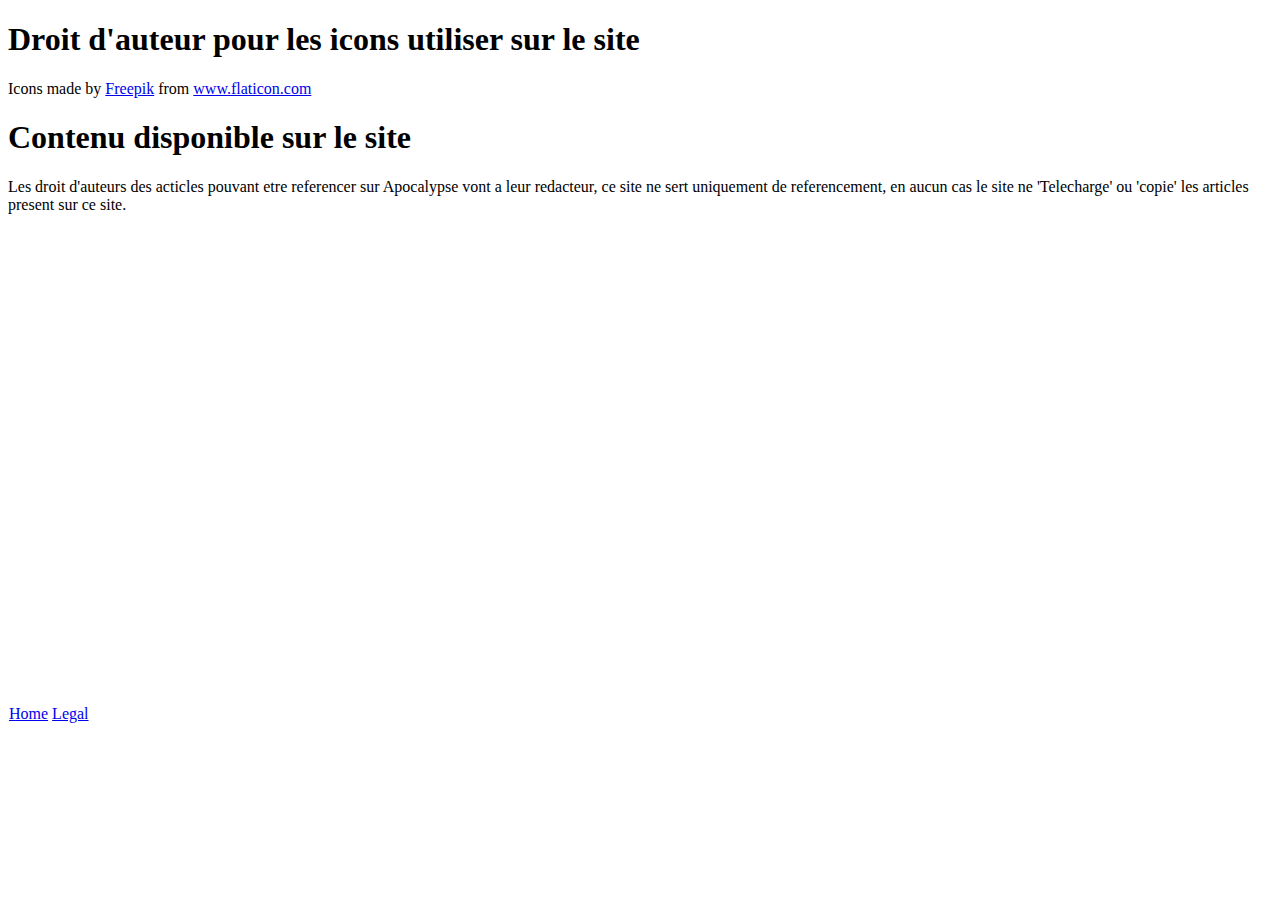
<file: Credits.html>
<!DOCTYPE html>
<html lang="en">
<head>
    <meta charset="UTF-8">
    <meta http-equiv="X-UA-Compatible" content="IE=edge">
    <meta name="viewport" content="width=device-width, initial-scale=1.0">
    <title>Credits</title>
    <link rel="stylesheet" href="css/credit.css">
    <link href="https://cdn.jsdelivr.net/npm/bootstrap@5.0.0-beta3/dist/css/bootstrap.min.css" rel="stylesheet" integrity="sha384-eOJMYsd53ii+scO/bJGFsiCZc+5NDVN2yr8+0RDqr0Ql0h+rP48ckxlpbzKgwra6" crossorigin="anonymous">
</head>
<body>

    <div>
            <h1> Droit d'auteur pour les icons utiliser sur le site</h1>

            <p> <div>Icons made by <a href="https://www.freepik.com" title="Freepik">Freepik</a> from <a href="https://www.flaticon.com/" title="Flaticon">www.flaticon.com</a></div></p>

            <h1> Contenu disponible sur le site</h1>
            <p> Les droit d'auteurs des acticles pouvant etre referencer sur Apocalypse vont a leur redacteur, ce site ne sert uniquement de referencement, en aucun cas le site ne 'Telecharge' ou 'copie' les articles present sur ce site. </p>
    </div>



    <div class="credits">
        <a class="btn btn-secondary btn-sm" href="index.html">Home</a>
        <a style="margin-right: 50px;" class="btn btn-secondary btn-sm" href="legal.html">Legal</a>


    <script src="https://code.jquery.com/jquery-3.3.1.slim.min.js" integrity="sha384-q8i/X+965DzO0rT7abK41JStQIAqVgRVzpbzo5smXKp4YfRvH+8abtTE1Pi6jizo" crossorigin="anonymous"></script>
    <script src="https://cdnjs.cloudflare.com/ajax/libs/popper.js/1.14.3/umd/popper.min.js" integrity="sha384-ZMP7rVo3mIykV+2+9J3UJ46jBk0WLaUAdn689aCwoqbBJiSnjAK/l8WvCWPIPm49" crossorigin="anonymous"></script>
    <script src="https://stackpath.bootstrapcdn.com/bootstrap/4.1.3/js/bootstrap.min.js" integrity="sha384-ChfqqxuZUCnJSK3+MXmPNIyE6ZbWh2IMqE241rYiqJxyMiZ6OW/JmZQ5stwEULTy" crossorigin="anonymous"></script>
    <script src="javascript.js"></script>



</body>
</html>
</file>
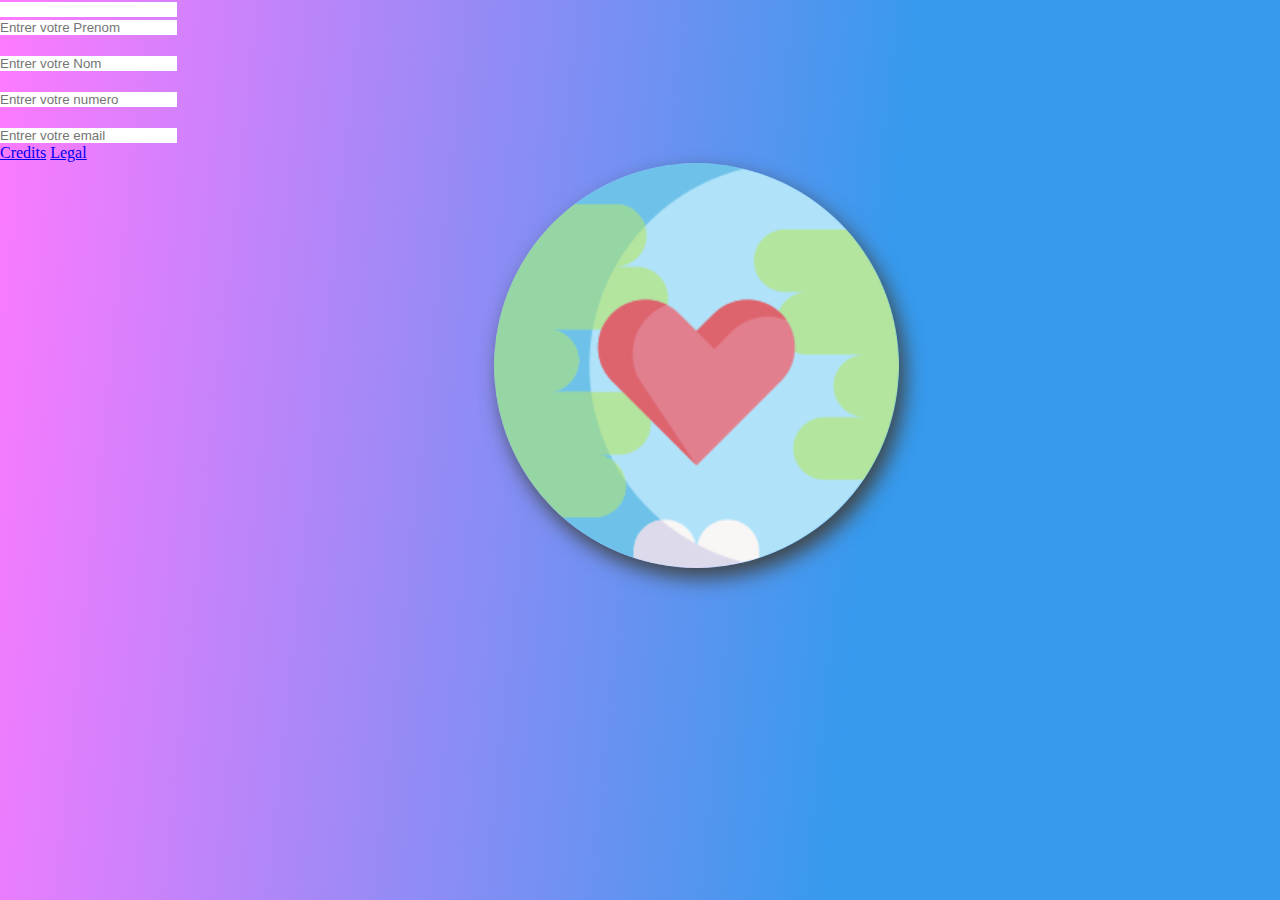
<file: home.html>
<!DOCTYPE html>
<html lang="en">
<head>
    <meta charset="UTF-8">
    <meta http-equiv="X-UA-Compatible" content="IE=edge">
    <meta name="viewport" content="width=device-width, initial-scale=1.0">
    <link rel="stylesheet" href="css/mini.css">
    <link href="https://cdn.jsdelivr.net/npm/bootstrap@5.0.0-beta3/dist/css/bootstrap.min.css" rel="stylesheet" integrity="sha384-eOJMYsd53ii+scO/bJGFsiCZc+5NDVN2yr8+0RDqr0Ql0h+rP48ckxlpbzKgwra6" crossorigin="anonymous">

    <title>Apocalypse projet</title>
</head>
<body>


    <div>
        <p class="boxResults"> <input type="text" name="RN" id="RN" value=""></p>
    </div>

    <div>
        <img src="images\earth.png" alt="" onclick="LoadRID()" class="randonButton">
    </div>

    <div>

        <input type="text" name="firstName" id="input-fName" placeholder="Entrer votre Prenom"> <br> <br>
        <input type="text" name="lastName" id="input-lName" placeholder="Entrer votre Nom"> <br> <br>
        <input type="text" name="phoneNumber" id="input-pNumber" placeholder="Entrer votre numero"> <br> <br>
        <input type="text" name="email" id="input-emaili" placeholder="Entrer votre email">
    </div>


    <div id="statistiquesRight" >
    </div>



    <div class="credits">
        <a class="btn btn-secondary btn-sm" href="Credits.html">Credits</a>
        <a style="margin-right: 50px;" class="btn btn-secondary btn-sm" href="legal.html">Legal</a>


    <script src="https://code.jquery.com/jquery-3.3.1.slim.min.js" integrity="sha384-q8i/X+965DzO0rT7abK41JStQIAqVgRVzpbzo5smXKp4YfRvH+8abtTE1Pi6jizo" crossorigin="anonymous"></script>
    <script src="https://cdnjs.cloudflare.com/ajax/libs/popper.js/1.14.3/umd/popper.min.js" integrity="sha384-ZMP7rVo3mIykV+2+9J3UJ46jBk0WLaUAdn689aCwoqbBJiSnjAK/l8WvCWPIPm49" crossorigin="anonymous"></script>
    <script src="https://stackpath.bootstrapcdn.com/bootstrap/4.1.3/js/bootstrap.min.js" integrity="sha384-ChfqqxuZUCnJSK3+MXmPNIyE6ZbWh2IMqE241rYiqJxyMiZ6OW/JmZQ5stwEULTy" crossorigin="anonymous"></script>
    <script src="javascript.js"></script>

</body>
</html>
</file>
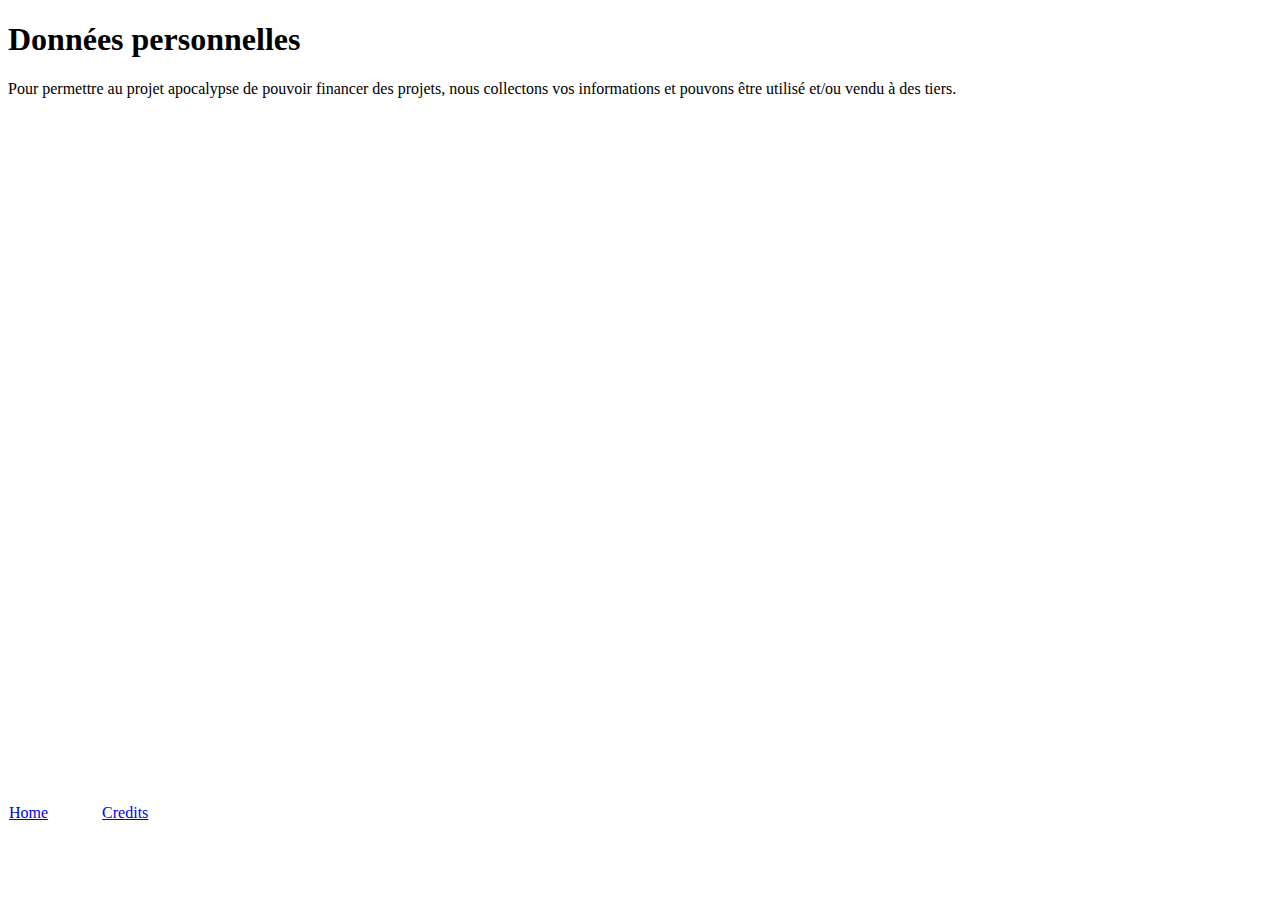
<file: Legal.html>
<!DOCTYPE html>
<html lang="en">
<head>
    <meta charset="UTF-8">
    <meta http-equiv="X-UA-Compatible" content="IE=edge">
    <meta name="viewport" content="width=device-width, initial-scale=1.0">
    <title>Document</title>
    <link rel="stylesheet" href="css/Legal.css">
    <link href="https://cdn.jsdelivr.net/npm/bootstrap@5.0.0-beta3/dist/css/bootstrap.min.css" rel="stylesheet" integrity="sha384-eOJMYsd53ii+scO/bJGFsiCZc+5NDVN2yr8+0RDqr0Ql0h+rP48ckxlpbzKgwra6" crossorigin="anonymous">
</head>
<body>




    <div>
        <h1>Données personnelles</h1>
        <p>Pour permettre au projet apocalypse de pouvoir financer des projets, nous collectons vos informations et pouvons être utilisé et/ou vendu à des tiers.</p>


    </div>




    <div class="credits">
        <a style="margin-right: 50px;" class="btn btn-secondary btn-sm" href="index.html">Home</a>
        <a class="btn btn-secondary btn-sm" href="Credits.html">Credits</a>


    <script src="https://code.jquery.com/jquery-3.3.1.slim.min.js" integrity="sha384-q8i/X+965DzO0rT7abK41JStQIAqVgRVzpbzo5smXKp4YfRvH+8abtTE1Pi6jizo" crossorigin="anonymous"></script>
    <script src="https://cdnjs.cloudflare.com/ajax/libs/popper.js/1.14.3/umd/popper.min.js" integrity="sha384-ZMP7rVo3mIykV+2+9J3UJ46jBk0WLaUAdn689aCwoqbBJiSnjAK/l8WvCWPIPm49" crossorigin="anonymous"></script>
    <script src="https://stackpath.bootstrapcdn.com/bootstrap/4.1.3/js/bootstrap.min.js" integrity="sha384-ChfqqxuZUCnJSK3+MXmPNIyE6ZbWh2IMqE241rYiqJxyMiZ6OW/JmZQ5stwEULTy" crossorigin="anonymous"></script>
    <script src="javascript.js"></script>
    
</body>
</html>
</file>
<file: css/credit.css>
.credits{

    position: relative;
    padding-left: 1px;
    padding-top: 475px;
}
</file>
<file: css/mini.css>
@import url("https://fonts.googleapis.com/css2?family=Poppins:wght@300&display=swap");
@import url("https://fonts.googleapis.com/css2?family=Source+Sans+Pro:wght@600&display=swap");

* {
  margin: 0;
  padding: 0;
  border: 0;
}

body {
  /* background-image: linear-gradient( 135deg, #FFF886 10%, #F072B6 100%);*/
  background: rgb(254, 122, 255);
  background: linear-gradient(
    96deg,
    rgba(254, 122, 255, 1) 0%,
    rgba(55, 154, 237, 1) 67%
  );
  min-height: 100%;
  overflow-x: hidden;
}

html {
  height: 100%;
}

::-webkit-scrollbar {
  width: 0px;
  background: transparent;
}

.randonButton {
  display: block;
  position: absolute;
  margin-left: 38.6%;
  margin-top: 11.3%;
  height: 45%;
  cursor: pointer;
  z-index: 1;
  box-shadow: 6px 10px 20px #414647;
  opacity: 10;
  border-radius: 90%;
}

/* Statistique box */
.statistiquesRight {
  position: absolute;
  width: 25%;
  height: 100%;
  top: 0%;
  margin-left: 75%;
  z-index: 1;
  background: rgb(105, 177, 239);
  background: linear-gradient(
    21deg,
    rgba(105, 177, 239, 1) 0%,
    rgba(235, 119, 238, 1) 83%
  );
  box-shadow: -6px 0px 15px -4px;
}

/* input form */
#input-Prenom {
  position: absolute;
  margin-top: 17.7%;
  margin-left: 2.6%;
  width: 13%;
  padding: 0.3%;
  box-sizing: border-box;
}

#input-Nom {
  position: absolute;
  margin-top: 18.4%;
  margin-left: 2.6%;
  width: 13%;
  padding: 0.3%;
  box-sizing: border-box;
}

#input-email {
  position: absolute;
  margin-top: 19.1%;
  margin-left: 2.6%;
  width: 13%;
  padding: 0.3%;
  box-sizing: border-box;
}

/* Statistiques */
.articleStatsl {
  margin-top: 5%;
  margin-left: 1%;
  font-size: 24px;
  display: inline-block;
  font-family: "Source Sans Pro", sans-serif;
}

/* Boutton legal */
#creditsButton {
  margin-right: 0%;
  top: 95.5%;
  position: fixed;
}

#legalButton {
  position: fixed;
  margin-left: 4.1%;
  top: 95.5%;
}

/* Page d'explication */
.explicationPage {
  background: rgb(80, 196, 67);
  background: linear-gradient(
    90deg,
    rgba(80, 196, 67, 1) 15%,
    rgba(132, 218, 115, 1) 57%
  );
  position: absolute;
  margin-top: 40.8%;
  width: 100%;
  height: 100%;
}

#greenDescription {
  position: absolute;
  margin-top: 13%;
  margin-left: 41.5%;
  width: 15%;
}

#titleDesc {
  position: absolute;
  margin-left: 34%;
  margin-top: 1%;
}

.desc1 {
  width: 37%;
  margin-left: 2%;
  margin-top: 11%;
  font-size: 19px;
  position: absolute;
  text-shadow: 2px 2px 17px black;
}

.desc2 {
  width: 37%;
  margin-left: 2%;
  margin-top: 25%;
  font-size: 19px;
  position: absolute;
  text-shadow: 2px 2px 17px black;
}

.desc3 {
  width: 37%;
  margin-left: 61%;
  margin-top: 10.6%;
  font-size: 19px;
  position: absolute;
  text-shadow: 2px 2px 17px black;
}
#popCo {
  z-index: 10;
  display: none;
  position: fixed;
  margin-top: 5%;
  margin-left: 15%;
  background-color: #db2e2e;
  box-shadow: -11px 17px 35px 2px #404040;
  height: 70%;
  width: 65%;
  border-radius: 3%;
  opacity: 80%;
}

#pop1 {
  margin-left: 10%;
  margin-top: 2%;
  align-self: center;
  color: black;
  text-shadow: 1px 1px 80px black;
}

#pop2 {
  margin-left: 2%;
  margin-top: 5%;
  align-self: center;
  font-size: 22px;
  font-weight: bold;
  color: black;
  text-shadow: 1px 1px 80px black;
}
</file>
<file: css/Legal.css>
.credits{

    position: relative;
    padding-left: 1px;
    padding-top: 690px;
}
</file>
